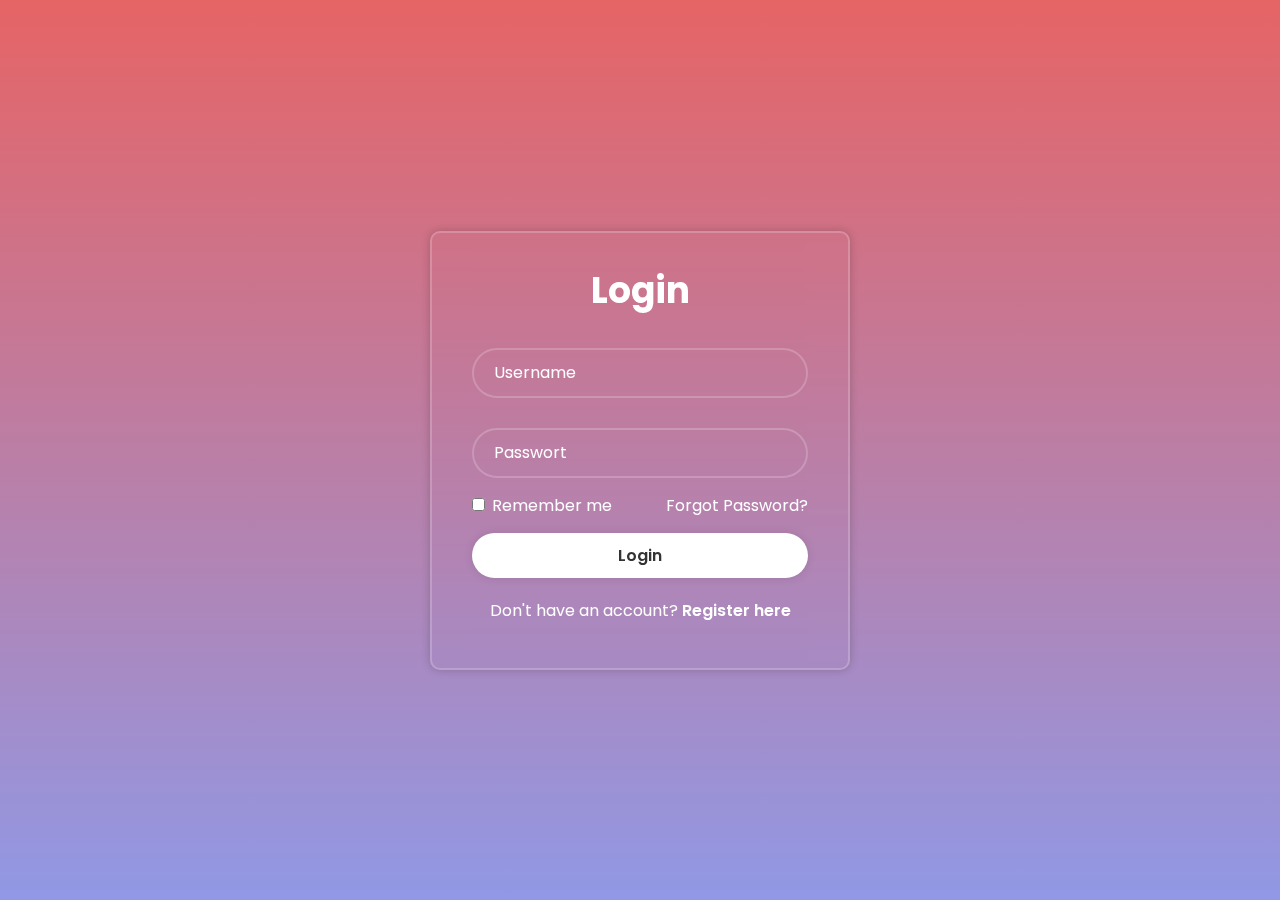
<file: app/login.html>
<!DOCTYPE html>
<html lang="en">
<head>
    <meta charset="UTF-8">
    <meta name="viewport" content="width=device-width, initial-scale=1.0">
    <title>todoappLogin</title>
    <link rel="stylesheet" href="login.css">
    <link href='https://cdn.boxicons.com/3.0.6/fonts/basic/boxicons.min.css' rel='stylesheet'>
</head>
<body>
    <div class="wrapper">
        <form action="">
            <h1>Login</h1>
            <div class="input-box">
                <input type="text" placeholder="Username" required>
                <i class='bx  bx-user'></i> 
            </div>
            <div class="input-box">
                <input type="password" placeholder="Passwort" required>
                <i class='bx  bx-lock'></i> 
            </div>
            <div class="remember-forgot">
                <label><input type="checkbox"> Remember me</label>
                <a href="#">Forgot Password?</a>
            </div>
            <button type="submit" class="btn" title="submit-btn">Login</button>
            <div class="register-link">
                <p>Don't have an account? <a href="registration.html">Register here</a></p>
            </div>
        </form>
    </div>
    <!-- <script src="main.js"></script> -->
</body>
</html>
</file>
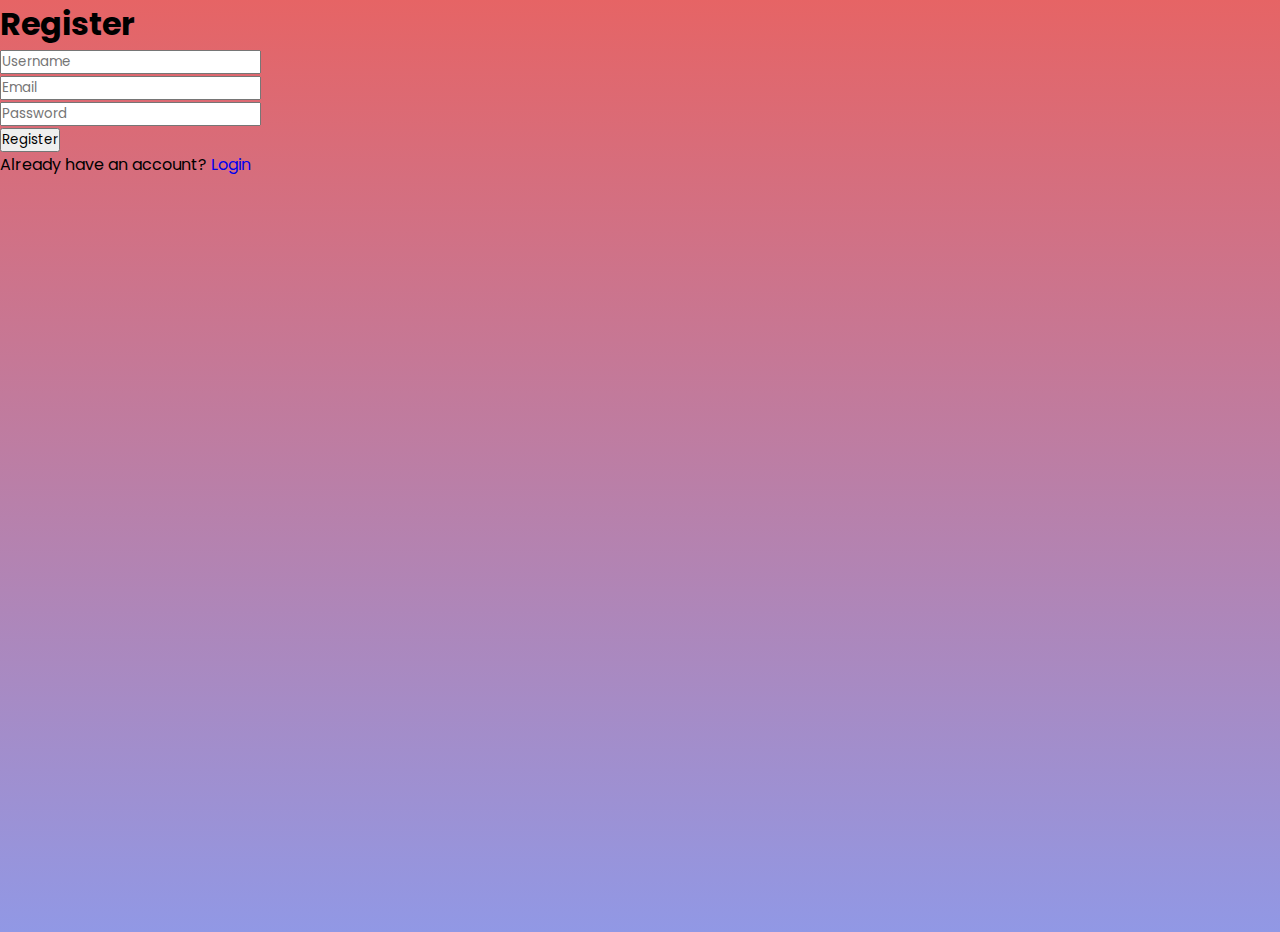
<file: app/registration.html>
<!DOCTYPE html>
<html lang="en">
<head>
    <meta charset="UTF-8">
    <meta name="viewport" content="width=device-width, initial-scale=1.0">
    <title>registration</title>
    <link rel="stylesheet" href="registration.css">
    <link href='https://cdn.boxicons.com/3.0.6/fonts/basic/boxicons.min.css' rel='stylesheet'>
</head>
<body>
    <div class="home">
        <a title="home" href="index.html"><i class='bx  bx-home-alt'></i> </a>
    </div>
    <div class="container">
        <div class="form-box" id="register-form">
            <form action="">
                <h1>Register</h1> 
                <div class="input-box"> 
                    <input type="text" name="Username" placeholder="Username" required>
                    <i class='bx  bx-user'></i> 
                </div>
                <div class="input-box">
                    <input type="email" name="email" placeholder="Email" required>
                    <i class='bx  bx-envelope'></i>
                </div>
                <div class="input-box">
                    <input type="password" name="password" placeholder="Password" required>
                    <i class='bx  bx-lock'></i> 
                </div>   
                <button type="submit" class="btn" name="register">Register</button>
                <div class="register-link">
                    <p>Already have an account? <a href="login.html">Login</a></p>
                </div>
            </form>
        </div>
    </div>

    <script src="main.js"></script>
</body>
</html>
</file>
<file: app/login.css>
@import url('https://fonts.googleapis.com/css2?family=Poppins:ital,wght@0,100;0,200;0,300;0,400;0,500;0,600;0,700;0,800;0,900;1,100;1,200;1,300;1,400;1,500;1,600;1,700;1,800;1,900&display=swap');


/* global reset */
* {
    box-sizing: border-box;
    margin: 0;
    padding: 0;
    font-family: "Poppins", sans-serif;
    text-decoration: none;
}

body {
    min-height: 100vh;
    /* margin: 0 0 2em; */
    background: linear-gradient(#e66465, #9198e5);
    display: flex;
    align-items: center;
    justify-content: center;
}

/* Wrapper ist der Hauptdiv der Struktur */
.wrapper {
    width: 420px;
    background: transparent;
    border: 2px solid rgb(255, 255, 255, .2);
    -webkit-backdrop-filter: blur(20px);
    backdrop-filter: blur(20px);
    box-shadow: 0 0 10px rgba(0, 0, 0, .2);
    color: #fff;
    border-radius: 10px;
    padding: 30px 40px;
}
.wrapper h1 {
    font-size: 36px;
    text-align: center;
}

/* Wieso funktioniert diese Zentrierung mit relative?  */
.wrapper .input-box {
    position: relative;
    width: 100%;
    height: 50px;
    margin: 30px 0;
}
.input-box input {
    width: 100%;
    height: 100%;
    background: transparent;
    border: none;
    outline: none;
    border: 2px solid rgb(255, 255, 255, .2);
    border-radius: 40px;
    font-size: 16px;
    color: #fff;
    padding: 20px 45px 20px 20px;
}
.input-box input::placeholder {
    color: #fff;
}

/* Die Styles hier sich nochmal anschauen */
.input-box i {
    position: absolute;
    right: 20px;
    top: 50%;
    transform: translateY(-50%);
    font-size: 20px;
}

.wrapper .remember-forgot {     
    display: flex;
    justify-content: space-between;
    font-size: 14,5px;
    margin: -15px 0 15px;
}

.remember-forgot label input {
    accent-color: #fff;
    margin-right: 3px;

}

.remember-forgot a {
    color: #fff;
    /* unnötig  */
    text-decoration: none;

}

.remember-forgot a:hover {
    text-decoration: underline;
}

.wrapper .btn {
    width: 100%;
    height: 45px;
    background: #fff;
    border: none;
    outline: none;
    border-radius: 40px;
    box-shadow: 0 0 10px rgba(0, 0, 0, .1);
    cursor: pointer;
    font-size: 16px;
    color: #333;
    font-weight: 600;
}

.wrapper .register-link {
    font-size: 14,5px;
    text-align: center;
    margin: 20px 0 15px;

}

.register-link p a {
    color: #fff;
    text-decoration: none;
    font-weight: 600;
}

.register-link p a:hover {
    text-decoration: underline;
}
</file>
<file: app/registration.css>
@import url('https://fonts.googleapis.com/css2?family=Poppins:ital,wght@0,100;0,200;0,300;0,400;0,500;0,600;0,700;0,800;0,900;1,100;1,200;1,300;1,400;1,500;1,600;1,700;1,800;1,900&display=swap');


/* global reset */
* {
    box-sizing: border-box;
    margin: 0;
    padding: 0;
    font-family: "Poppins", sans-serif;
    text-decoration: none;
}



body {
    min-height: 100vh;
    margin: 0 0 2em;
    background: linear-gradient(#e66465, #9198e5);
    
   
}
</file>
